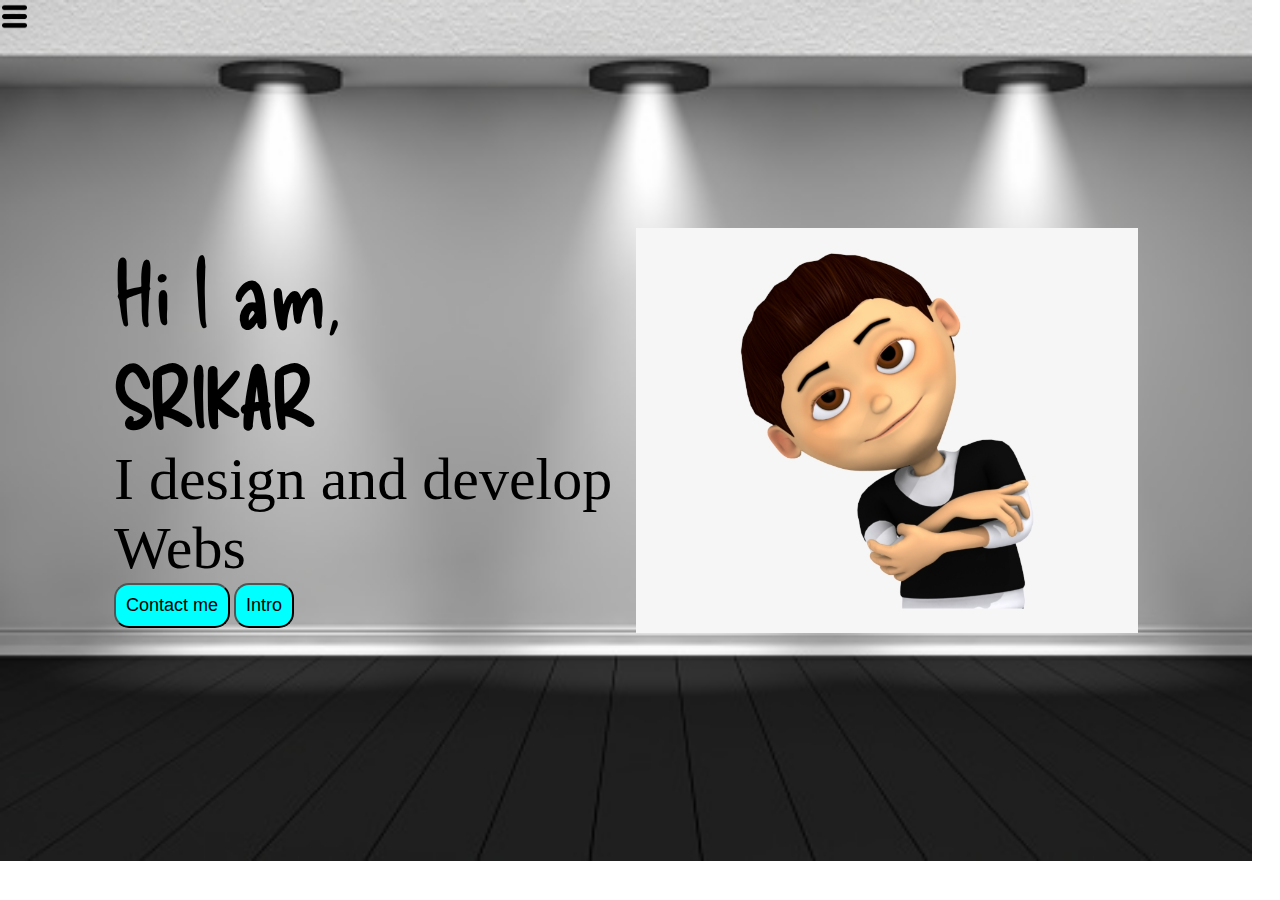
<file: index.html>
<!DOCTYPE html>
<html lang="en">
<head>
    <meta charset="UTF-8">
    <meta http-equiv="X-UA-Compatible" content="IE=edge">
    <meta name="viewport" content="width=device-width, initial-scale=1.0">
    <title>Srikar portfolio</title>
    <link rel="stylesheet" href="portfolio.css">
</head>
<body>
    <div class="container">
        <div class="sidebar sidebarGo">
            
            <nav>
                <ul>
                    <li><a href="/portfolio.html" target=>Home</a></li>
                    <li><a href="/About me.html" target="_blank">About Me</a></li>
                    <li><a href="/Contact.html" target="_blank">Contact Me </a></li>
                </ul>
            </nav>
        </div>
        
        <div class="main">
            <div class="ham">
                <img  class="ham" src="ham.png" alt="" width="25px">
                <img  class="class" src="cross.png" alt="" width="25px">
            </div>
            <div class="info">
                <div class="devinfo">
                    <div class="hello">Hi I am,</div>
                    <div class="name">SRIKAR</div>
                    <div class="about">I design and develop Webs</div>
                    <div class="buttons">
                        <a href="Contact.html"><button >Contact me </button></a>
                        <a href="intro.html"><button>Intro</button></a>
                        
                    </div>
                </div>
                <div class="devpic"><img src="devpic.png" alt="Srikar"></div>
            </div>
        </div>
    </div>
<script src="c.js"></script>

</body>
</html>
</file>
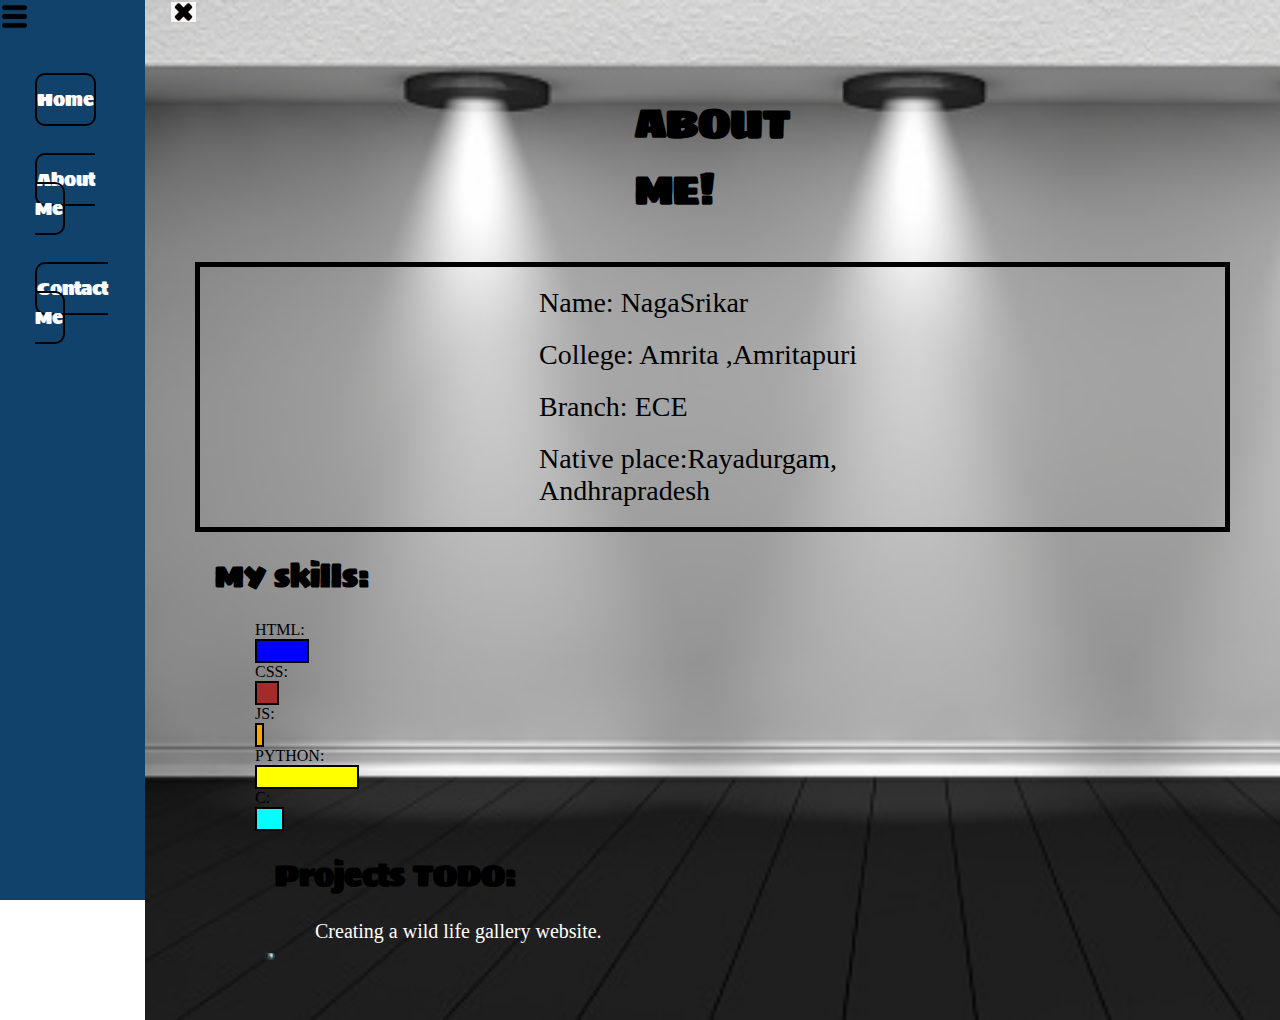
<file: About me.html>
<!DOCTYPE html>
<html lang="en">

<head>
    <meta charset="UTF-8">
    <meta http-equiv="X-UA-Compatible" content="IE=edge">
    <meta name="viewport" content="width=device-width, initial-scale=1.0">
    <title>Srikar portfolio</title>
    <link rel="stylesheet" href="portfolio.css">
</head>

<body>
    <div class="container">
        <div class="sidebar">

            <nav>
                <ul>
                    <li><a href="/portfolio.html" target=>Home</a></li>
                    <li><a href="/About me.html" target="_blank">About Me</a></li>
                    <li><a href="/Contact.html" target="_blank">Contact Me </a></li>
                </ul>
            </nav>
        </div>
        <div class="main">
            <div class="ham">
                <img  class="ham" src="ham.png" alt="" width="25px">
                <img  class="class" src="cross.png" alt="" width="25px">
            </div>
            <div class="devinfo">
                <h1>ABOUT ME!</h1>
                <div class="information">
                    <ul>
                        <li>Name: NagaSrikar</li>
                        <li>College: Amrita ,Amritapuri</li>
                        <li>Branch: ECE</li>
                        <li>Native place:Rayadurgam, Andhrapradesh</li>
                    </ul>
                </div>
                <h2>MY skills:</h2>
                <div class="flex">
                    <div class="skillcontainer">
                        <div class="skillitem">HTML:<div class="skill fifty"> </div>
                        </div>
                        <div class="skillitem">CSS:<div class="skill twenty"> </div>
                        </div>
                        <div class="skillitem">JS:<div class="skill zero"> </div>
                        </div>
                        <div class="skillitem">PYTHON:<div class="skill hundred"> </div>
                        </div>
                        <div class="skillitem">C:<div class="skill twenty5"></div>
                        
                    </div>
                    <div class="h">
                        <h3>Projects TODO:</h3>
                        <p>Creating a wild life gallery website.</p>
                        <img src="img14.jpg" alt="">
                    </div>
                </div>
            </div>


        </div>
    </div>

</body>

</html>
</file>
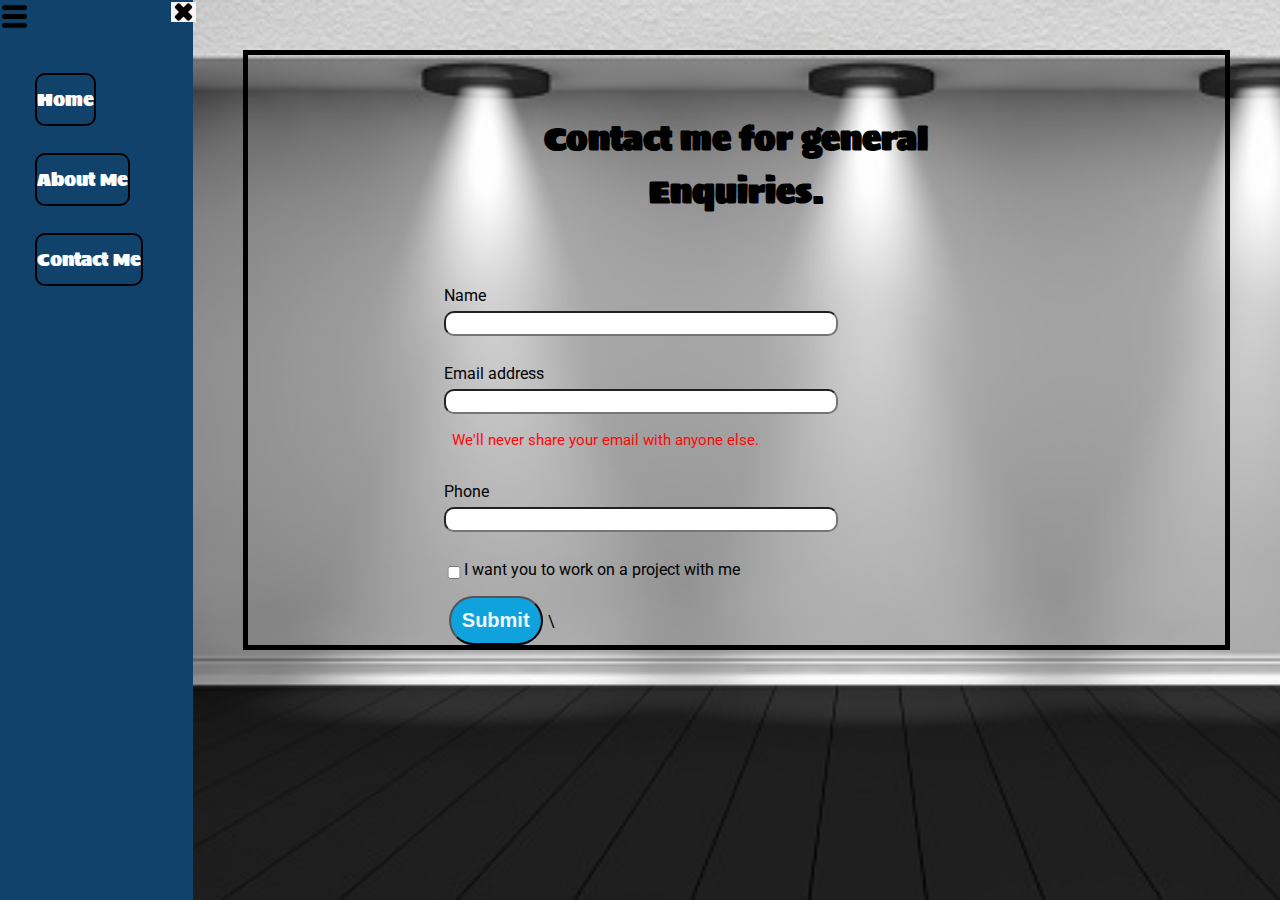
<file: Contact.html>
<!DOCTYPE html>
<html lang="en">

<head>
    <meta charset="UTF-8">
    <meta http-equiv="X-UA-Compatible" content="IE=edge">
    <meta name="viewport" content="width=device-width, initial-scale=1.0">
    <title>Srikar portfolio</title>
    <link rel="stylesheet" href="portfolio.css">
</head>

<body>
    <div class="container">
        <div class="sidebar">

            <nav>
                <ul>
                    <li><a href="/portfolio.html" target=>Home</a></li>
                    <li><a href="/About me.html" target="_blank">About Me</a></li>
                    <li><a href="/Contact.html" target="_blank">Contact Me </a></li>
                </ul>
            </nav>
        </div>
        <div class="main">
            <div class="ham">
                <img  class="ham" src="ham.png" alt="" width="25px">
                <img  class="class" src="cross.png" alt="" width="25px">
            </div>
            <div class="contactform">
                <h1>Contact me for general Enquiries.</h1>
                <form>
                    <div class="mb-3">
                        <label for="clientEmail1" class="form-label">Name</label>
                        <input type="email" class="form-control" id="clientInputEmail1" aria-describedby="emailHelp">
                    </div>
                    <div class="mb-3">
                        <label for="clientEmail1" class="form-label">Email address</label>
                        <input type="email" class="form-control" id="clientInputEmail1" aria-describedby="emailHelp">
                        <div id="emailHelp" class="form-text">We'll never share your email with anyone else.</div>
                    </div>
                    <div class="mb-3">
                        <label for="clientphone" class="form-label">Phone</label>
                        <input type="phone" class="form-control" id="clientphone">
                    </div>
                    <div class="mb-3" id="form-check">
                        <input type="checkbox" class="form-check-input" id="isclient">
                        <label class="form-check-label" for="isclient">I want you to work on a project with me</label>
                    </div>
                    <button type="submit" class="btn btn-primary">Submit</button>\
                </form>
            </div>
        </div>
    </div>
</body>
</html>
</file>
<file: portfolio.css>
@import url('https://fonts.googleapis.com/css2?family=Delicious+Handrawn&family=Roboto:wght@100&display=swap');
@import url('https://fonts.googleapis.com/css2?family=Delicious+Handrawn&family=Roboto:wght@100&display=swap');
@import url('https://fonts.googleapis.com/css2?family=Sigmar&display=swap');


*{    margin: 0px;

    padding: 0px;
}
.sidebar{
    background-color: rgb(30, 6, 244);
    width:225px;
    font-family: 'Roboto', sans-serif;
    height: 100vh;
    transition: transform 0.3s ease-in;
    background-image: url(sidebar+7.jpg);
    font-family: 'Sigmar', cursive;
}
.main{
    /*background-color: brown;*/
    width: 90vw;
    padding: 50px;
    background-image: url(img13.jpg);
    background-size: cover;
}
.sidebar nav{
    padding: 34px;
   

}
.sidebar nav li{
    list-style: none;
    font-size: 18px;
    padding-top:  51px;
    padding-left:  1px;
    padding-right: 0px;
}
.container{
    display: flex;
}
.info{
    /*background-color: aqua;*/
    height: 45vh;
    width: 80vw;
    margin:  178px auto;
    display: flex;
    justify-content: space-around;
}


.devpic img{
    
    height: 45vh;
}
.devinfo{
    display: flex;
    justify-content: center;
    flex-direction: column;

}
.hello{
    font-size: 96px;
    font-family: 'Delicious Handrawn', cursive;

}
.name{
    font-size: 80px;
    font-weight: bold;
    font-family: 'Delicious Handrawn', cursive;
}
.about{
font-size: 60px;
}

.btn {
    padding: 11px;
font-size: 20px;
border-radius: 29px;
color: aliceblue;
background-color: rgb(16, 162, 220);
font-weight: bold;
margin: 0px 5px;
cursor: pointer;
}
.btn:hover{
    background-color: rgb(246, 248, 249);
    color:  rgb(0, 10, 4);
}
.sidebar nav li a{
    text-decoration: none;
    color:rgb(253, 253, 253);

}
.contactform{
    font-family: 'Roboto', sans-serif;
    padding:  0px 196px;
    border: 5px solid black;

}
.contactform h1{
    font-family: 'Times New Roman', Times, serif;
    text-align: center;

}
.contactform  form div{
    padding: 11px 0px;
    display: flex;
    flex-direction:column;
    
}
.form{
    padding: 0px 0px;
}



#emailHelp{
    font-size: 15px;
    color: rgb(253, 8, 8);
    margin: 0 8px;
    
    
}
.contactform form div input{
    width: 30vw;
    border-radius: 10px;
    margin:6px 0;
    padding: 3px;

}
#form-check input{
    width: 20px;
    

}
#form-check{
    display: flex;
    flex-direction: row;

}
@media (max-width:1000px ){
    
    /*.sidebar{
        transform: translate(-443px,0px);
        position: absolute;
    }*/
}
.devinfo h1{ 

     font-family: 'Sigmar', cursive;
    margin: 20px;
    font-weight: bolder;
    padding: 20px 420px;
    font-size: 40px;
    color: black;
}

p{
    font-family: Cambria, Cochin, Georgia, Times, 'Times New Roman', serif;
    padding: 0px 60px;
    font-size: 20px;
    color: white;

    
}
.devinfo h2{
    font-family: 'Sigmar', cursive;
    margin: 20px;
    font-size: 30px ;
    color: black;
    font-weight: bolder;
}
 .devinfo h3{
    font-family: 'Sigmar', cursive;
    margin: 20px;
    font-weight: bolder;
    font-size: 30px;
    color: black;
    
}
.skill{
    width: 150px;
    
    height: 20px;
    border: 2px solid black;
}
.fifty{
    width: 50px;
   background-color:  blue;
}
.twenty{
    width: 20px;
    background-color:  brown;
}
.hundred{
    width: 100px;
    background-color:  yellow;
}
.zero{
    width: 5px;
    background-color:  orange;
}
.twenty5{
    width: 25px;
    background-color: aqua;
}
h3{
    margin: 0px;
    font-size: 20px;
    font-weight: bold;
    
}
.skillcontainer{
    align-items: center;
    padding: 0px 60px;
    
}


.ham{
    position: absolute;
    cursor: pointer;
    top: 2px;
    left: 1px;
    
}
.class{
    margin-left: 170px;
}
.sidebarGo{
    transform: translate(-443px,0px);
    position: absolute;
}
.buttons button{
    padding: 10px;
    border-radius: 15px;
    background-color: aqua;
    font-size: large;

}
.buttons button:hover{
    background-color: azure;
}
.information li{
    font-size: 28px;
    margin: 20px;
    padding: 0px 319px;
    list-style: none;
    
    
}
.information ul{
    border: 5px solid black;
    margin: 5px solid black;
}
.contactform h1{
    margin: 20px;
    padding: 37px 68px;
    font-family: 'Sigmar', cursive;
    color: black;
    font-weight: bolder;

}
.h img{
    width: 10px;
    margin: 10px;
    display: flex;
    flex-direction: row;

}
.sidebar li a{
    border: 2px solid black;
    border-radius: 10px;
    padding: 10px 0px;
}
.sidebar li a:hover{
    color: rgb(8, 232, 252);
}
</file>
